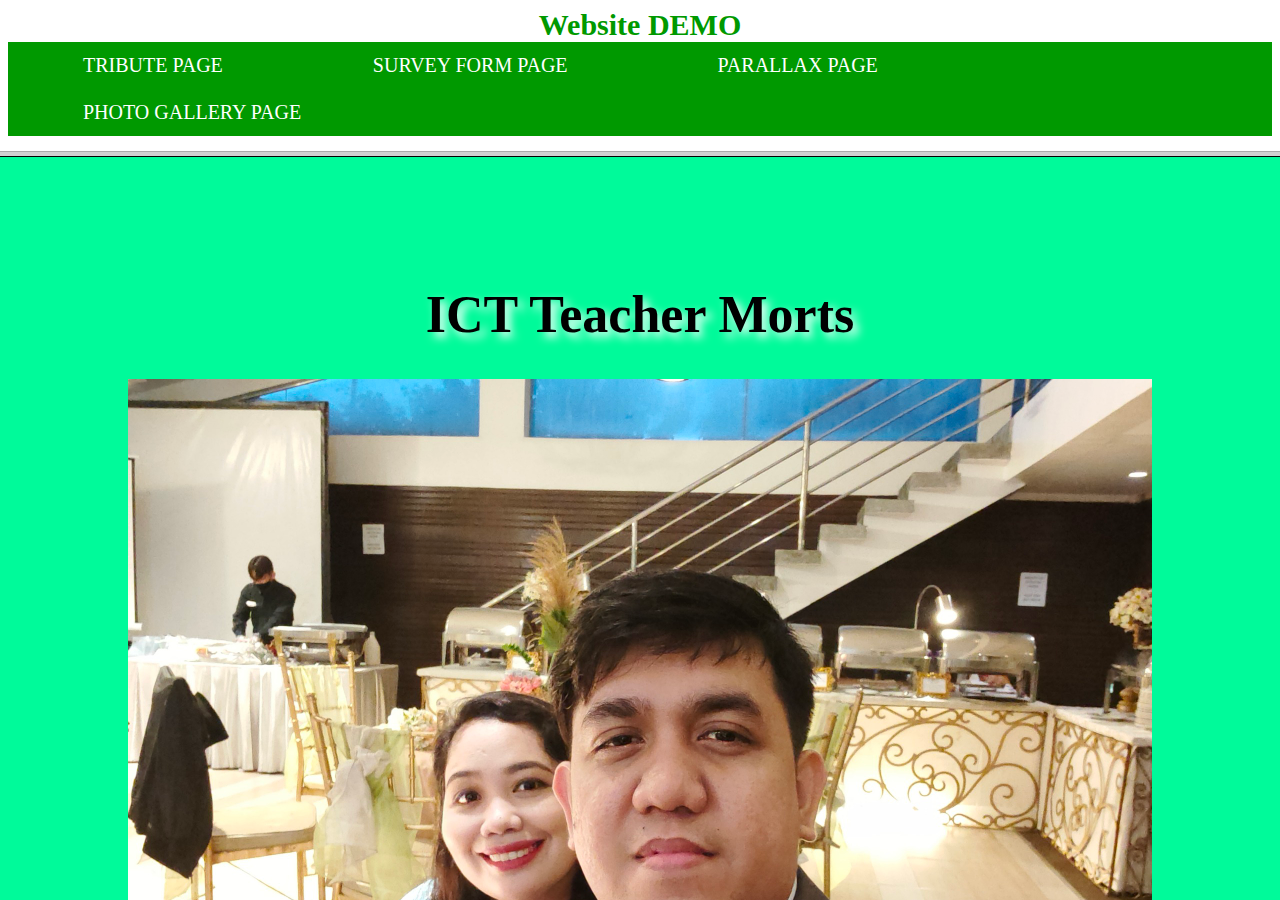
<file: index.html>
<!DOCTYPE html>
<html>
<head>
	<title>My Sample Webpage</title>
</head>

<frameset rows="17%, *">
	<frame name="frame-menu" src="page/Menu.html">
	<frame name="frame-content" src="page/Tribute Sample.html">
</frameset>
</html>
</file>
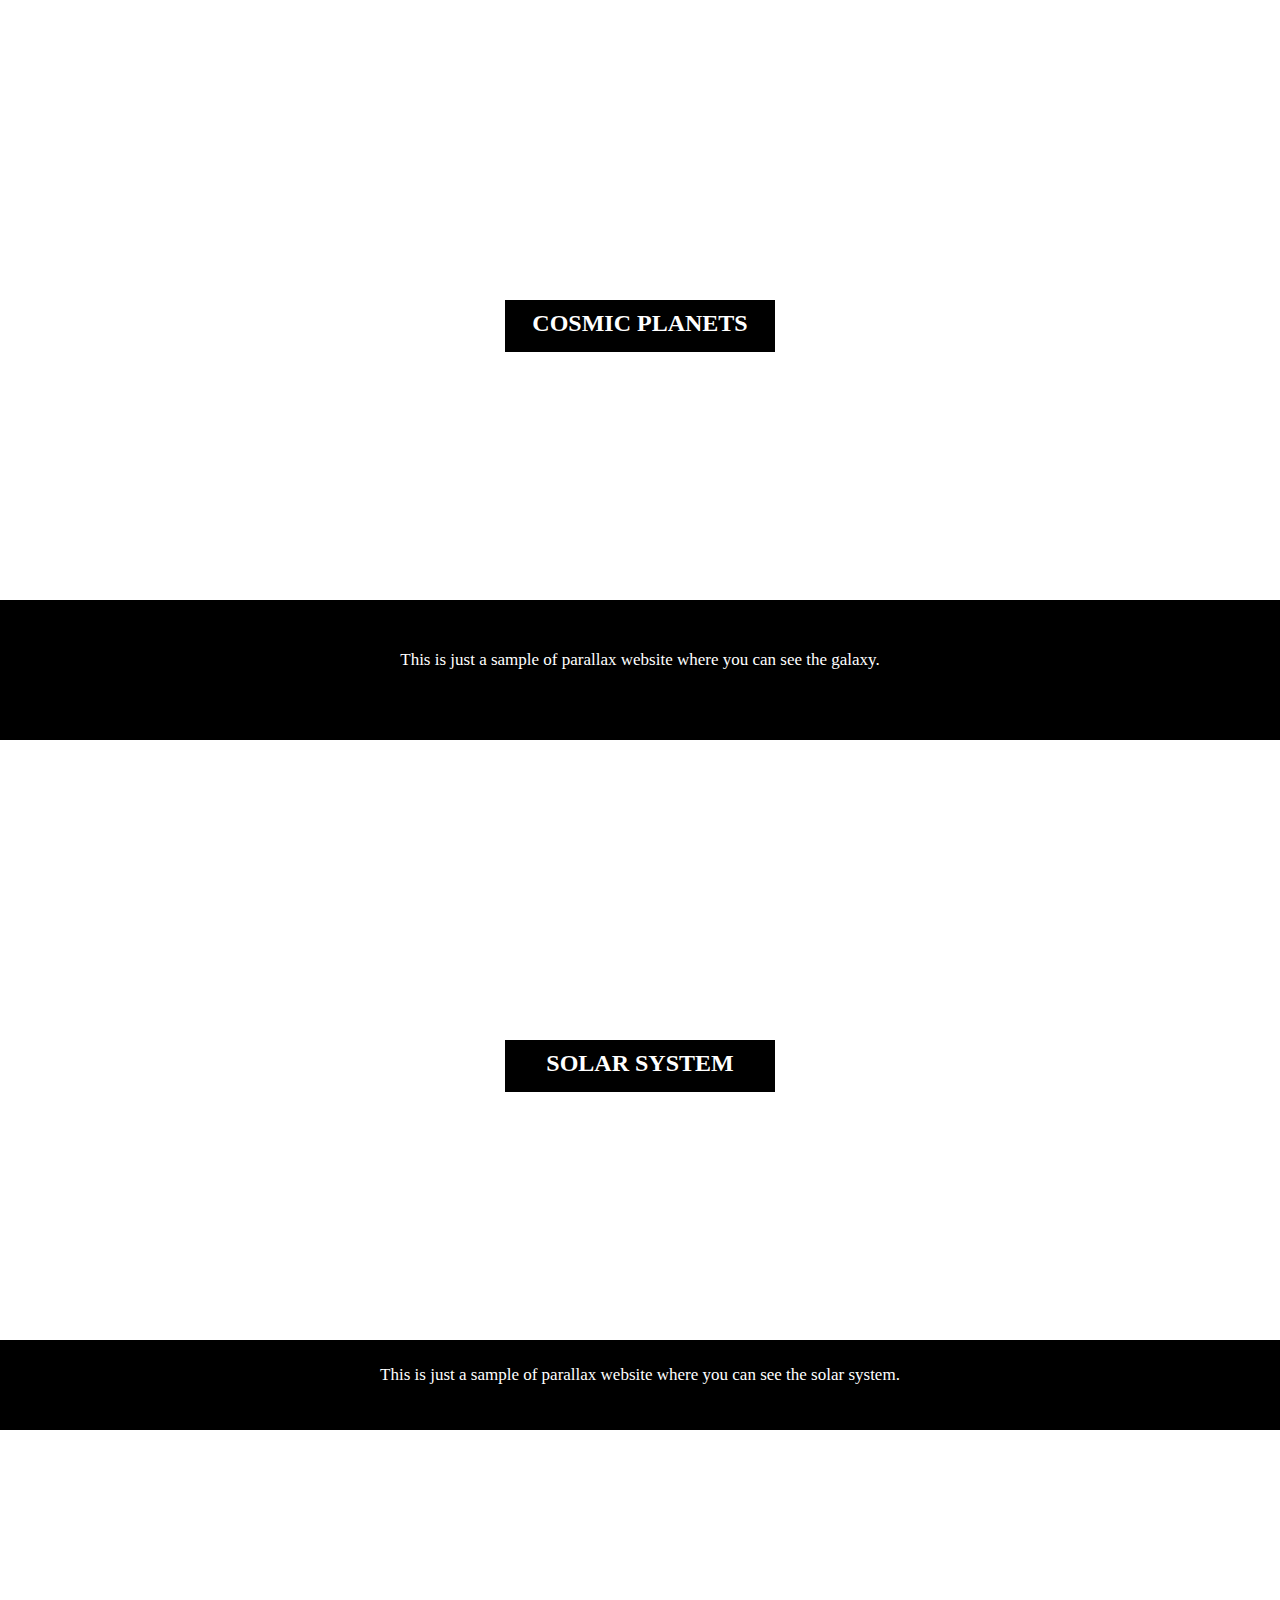
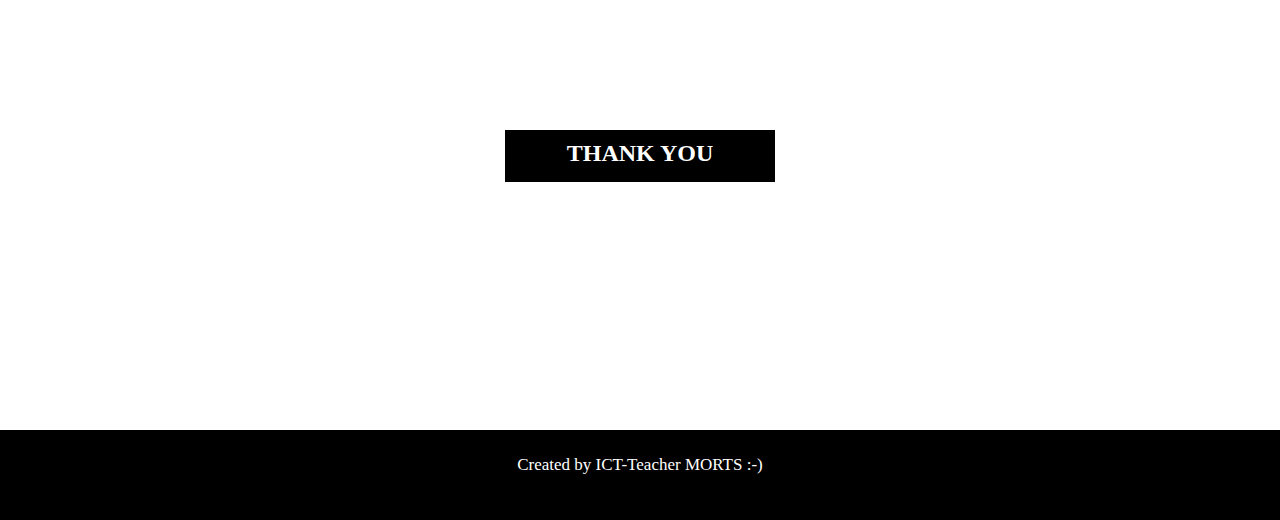
<file: Parallax Website Sample.html>
<!DOCTYPE html>
<html lang="en">

<head>

	<title> Group <#> - Parallax Page </title>
	<!--
	GROUP #
	- SURNAME, FIRSTNAME
	- SURNAME, FIRSTNAME
	- SURNAME, FIRSTNAME
	- SURNAME, FIRSTNAME

	(CREATED BY SURNAME, FIRSTNAME) 
	-->

	<style>

		/* Styling the body */
		* {
			margin: 0px;
			padding: 0px;
		}

		/* Styling the first parallax's
		height, width and background color */
		.parallax-1 {
			width: 100%;
			height: 600px;
			background: url('https://upload.wikimedia.org/wikipedia/commons/c/c3/NGC_4414_%28NASA-med%29.jpg');
			background-size: 100% 100%;
			background-attachment: fixed;
		}

		/* Styling the title of first parallax */
		.parallax-1 h2 {
			margin: auto;
			position: relative;
			left: 500x;
			top: 300px;
			width: 250px;
			height: 32px;
			padding: 10px;
			background-color: black;
			color: white;
			text-align: center;
		}

		/* Styling the second parallax's
		height, width and background color */
		.parallax-2 {
			width: 100%;
			height: 600px;
			background: url('https://upload.wikimedia.org/wikipedia/commons/1/19/Solar_System_true_color.jpg');
			background-size: 100% 100%;
			background-attachment: fixed;
		}

		/* Styling the title of second parallax */
		.parallax-2 h2 {
			margin: auto;
			position: relative;
			left: 500x;
			top: 300px;
			width: 250px;
			height: 32px;
			padding: 10px;
			background-color: black;
			color: white;
			text-align: center;
		}

		/* Styling the content or paragraph */
		.para-1 {
			padding: 50px;
			background-color: black;
			color: white;
			font-size: 17px;
		}

		/* Styling the content or paragraph */
		.para-2 {
			text-align: center;
			padding: 25px;
			font-size: 17px;
			font-family: Verdana;
			background-color: black;
			color: white;
		}
	</style>
</head>

<body>

	<!-- Giving title of the first parallax -->
	<div class="parallax-1">
		<h2>COSMIC PLANETS</h2>
	</div>

	<!--Content of first parallax -->
	<div class="para-1">
		<p>
			<center>This is just a sample of parallax website where you can see the galaxy.</center><br>
		</p>
	</div>

	<!-- Giving title of the first parallax -->
	<div class="parallax-2">
		<h2>SOLAR SYSTEM</h2>
	</div>

	<!--Content of 2nd parallax -->
	<div class="para-2">
		<p>
			<center>This is just a sample of parallax website where you can see the solar system.</center><br>
		</p>
	</div>

	<!--This will be same as first parallax-->
	<div class="parallax-1">
		<h2>THANK YOU</h2>
	</div>

	<div class="para-2">
		<p>
			 <center>Created by ICT-Teacher MORTS :-)</center><br>
		</p>
	</div>
</body>

</html>
</file>
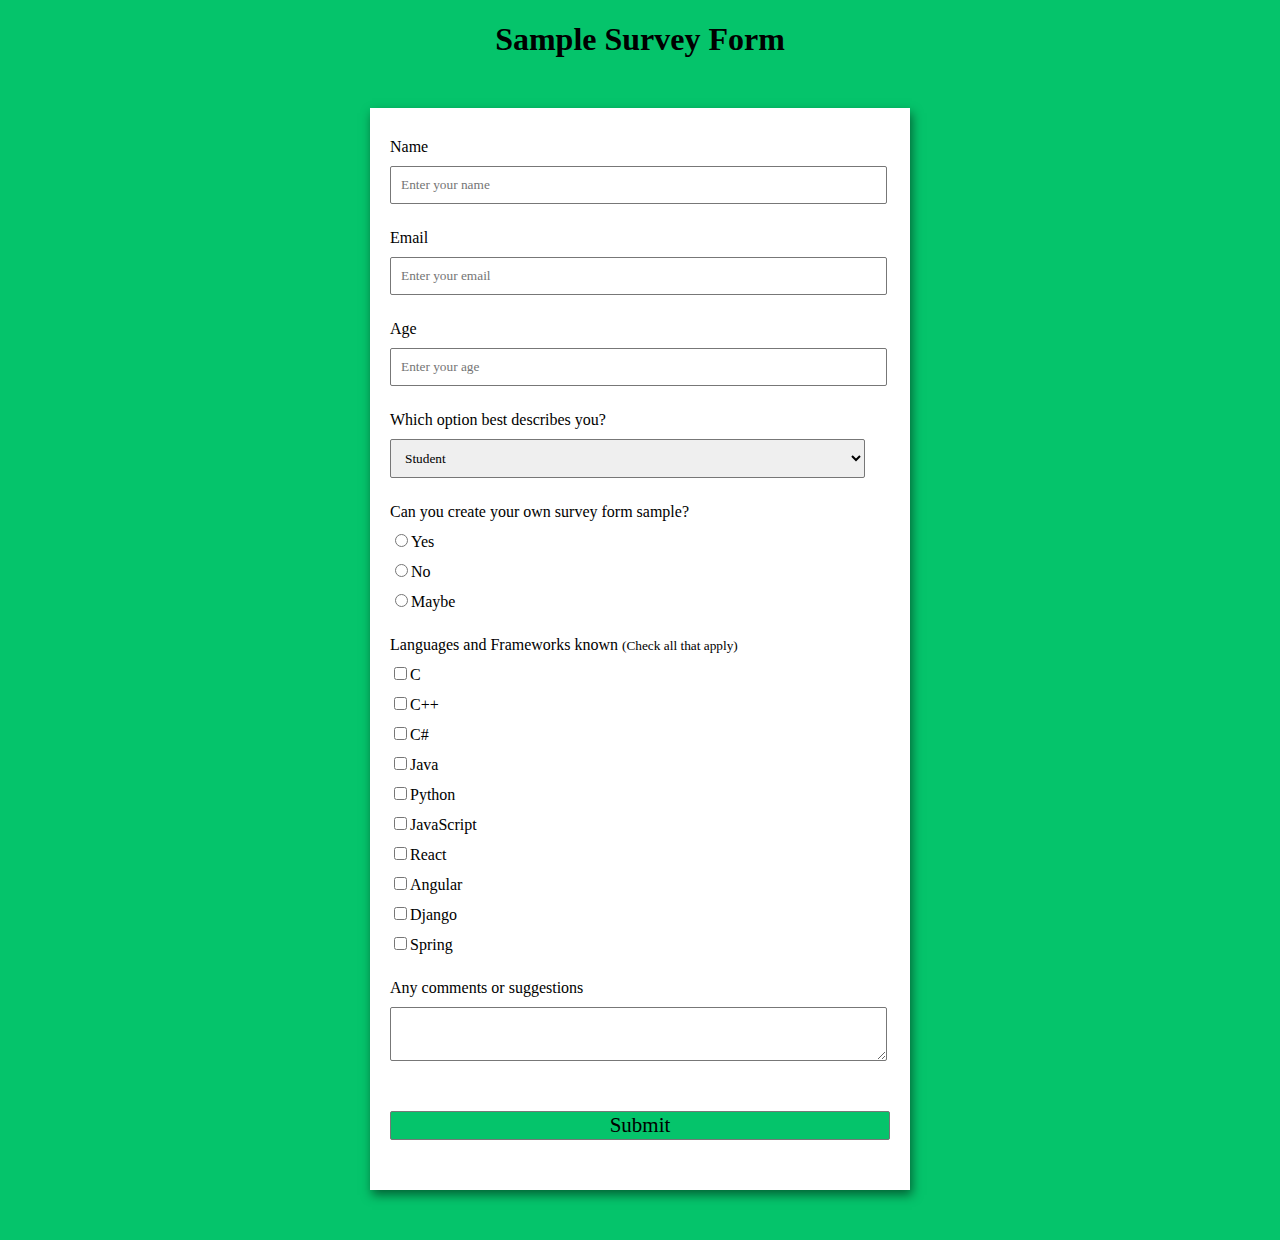
<file: Survey Form Sample.html>
<!DOCTYPE html>
<html lang="en">

<head>
	<meta charset="UTF-8">
	<meta http-equiv="X-UA-Compatible" content="IE=edge">
	<meta name="viewport" content=
		"width=device-width, initial-scale=1.0">
	
	<title> Group <#> - Build a Survey Form using HTML and CSS </title>
	<!--
	GROUP #
	- SURNAME, FIRSTNAME
	- SURNAME, FIRSTNAME
	- SURNAME, FIRSTNAME
	- SURNAME, FIRSTNAME

	(CREATED BY SURNAME, FIRSTNAME) 
	-->	

	<style>

		/* Styling the Body element i.e. Color,
		Font, Alignment */
		body {
			background-color: #05c46b;
			font-family: Verdana;
			text-align: center;
		}

		/* Styling the Form (Color, Padding, Shadow) */
		form {
			background-color: #fff;
			max-width: 500px;
			margin: 50px auto;
			padding: 30px 20px;
			box-shadow: 2px 5px 10px rgba(0, 0, 0, 0.5);
		}

		/* Styling form-control Class */
		.form-control {
			text-align: left;
			margin-bottom: 25px;
		}

		/* Styling form-control Label */
		.form-control label {
			display: block;
			margin-bottom: 10px;
		}

		/* Styling form-control input,
		select, textarea */
		.form-control input,
		.form-control select,
		.form-control textarea {
			border: 1px solid #777;
			border-radius: 2px;
			font-family: inherit;
			padding: 10px;
			display: block;
			width: 95%;
		}

		/* Styling form-control Radio
		button and Checkbox */
		.form-control input[type="radio"],
		.form-control input[type="checkbox"] {
			display: inline-block;
			width: auto;
		}

		/* Styling Button */
		button {
			background-color: #05c46b;
			border: 1px solid #777;
			border-radius: 2px;
			font-family: inherit;
			font-size: 21px;
			display: block;
			width: 100%;
			margin-top: 50px;
			margin-bottom: 20px;
		}
	</style>
</head>

<body>
	<h1>Sample Survey Form</h1>

	<!-- Create Form -->
	<form id="form">

		<!-- Details -->
		<div class="form-control">
			<label for="name" id="label-name">
				Name
			</label>

			<!-- Input Type Text -->
			<input type="text"
				id="name"
				placeholder="Enter your name" />
		</div>

		<div class="form-control">
			<label for="email" id="label-email">
				Email
			</label>

			<!-- Input Type Email-->
			<input type="email"
				id="email"
				placeholder="Enter your email" />
		</div>

		<div class="form-control">
			<label for="age" id="label-age">
				Age
			</label>

			<!-- Input Type Text -->
			<input type="text"
				id="age"
				placeholder="Enter your age" />
		</div>

		<div class="form-control">
			<label for="role" id="label-role">
				Which option best describes you?
			</label>
			
			<!-- Dropdown options -->
			<select name="role" id="role">
				<option value="student">Student</option>
				<option value="intern">Intern</option>
				<option value="professional">
					Professional
				</option>
				<option value="other">Other</option>
			</select>
		</div>

		<div class="form-control">
			<label>
				Can you create your own survey form sample?
			</label>

			<!-- Input Type Radio Button -->
			<label for="recommed-1">
				<input type="radio"
					id="recommed-1"
					name="recommed">Yes</input>
			</label>
			<label for="recommed-2">
				<input type="radio"
					id="recommed-2"
					name="recommed">No</input>
			</label>
			<label for="recommed-3">
				<input type="radio"
					id="recommed-3"
					name="recommed">Maybe</input>
			</label>
		</div>

		<div class="form-control">
			<label>Languages and Frameworks known
				<small>(Check all that apply)</small>
			</label>
			<!-- Input Type Checkbox -->
			<label for="inp-1">
				<input type="checkbox"
					name="inp">C</input></label>
			<label for="inp-2">
				<input type="checkbox"
					name="inp">C++</input></label>
			<label for="inp-3">
				<input type="checkbox"
					name="inp">C#</input></label>
			<label for="inp-4">
				<input type="checkbox"
					name="inp">Java</input></label>
			<label for="inp-5">
				<input type="checkbox"
					name="inp">Python</input></label>
			<label for="inp-6">
				<input type="checkbox"
					name="inp">JavaScript</input></label>
			<label for="inp-7">
				<input type="checkbox"
					name="inp">React</input></label>
			<label for="inp-7">
				<input type="checkbox"
					name="inp">Angular</input></label>
			<label for="inp-7">
				<input type="checkbox"
					name="inp">Django</input></label>
			<label for="inp-7">
				<input type="checkbox"
					name="inp">Spring</input></label>
		</div>

		<div class="form-control">
			<label for="comment">
				Any comments or suggestions
			</label>

			<!-- multi-line text input control -->
			<textarea name="comment" id="comment"
				placeholder="Enter your comment here">
			</textarea>
		</div>

		<!-- Multi-line Text Input Control -->
		<button type="submit" value="submit">
			Submit
		</button>
	</form>
</body>

</html>
</file>
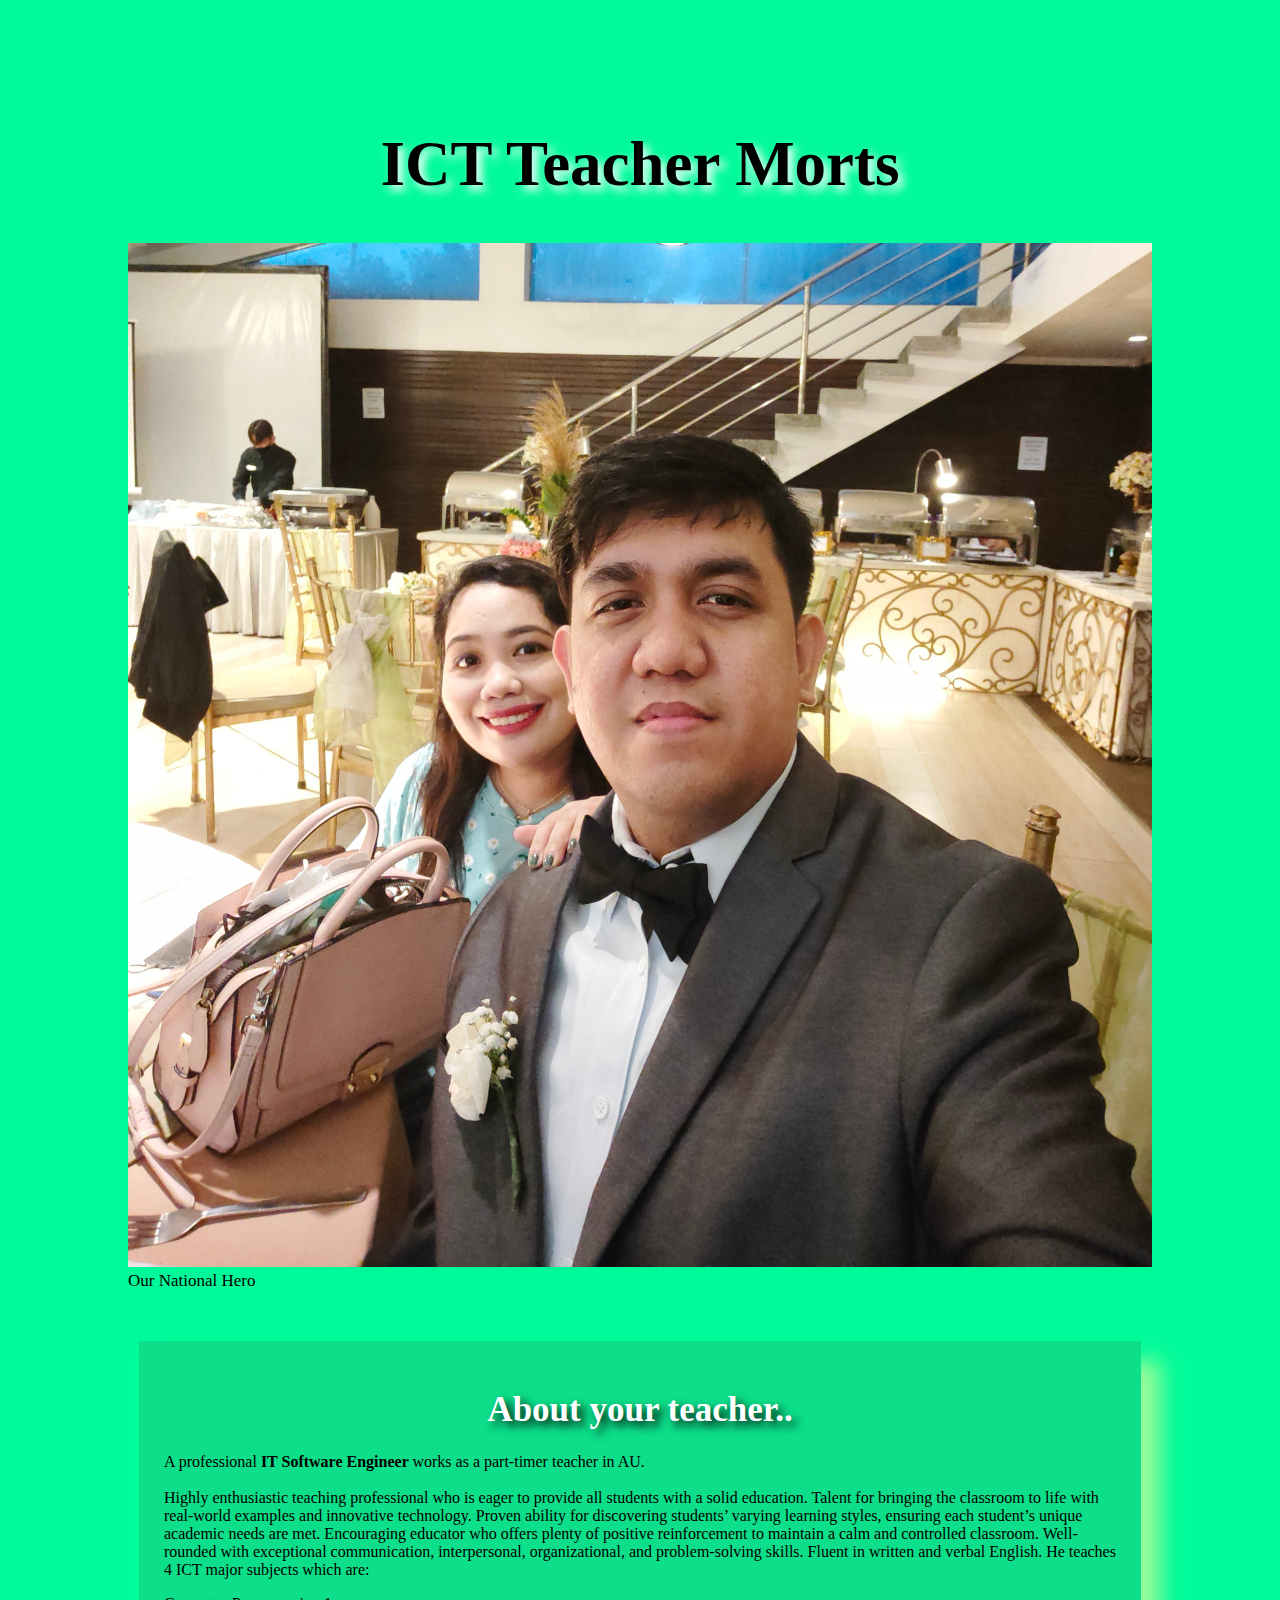
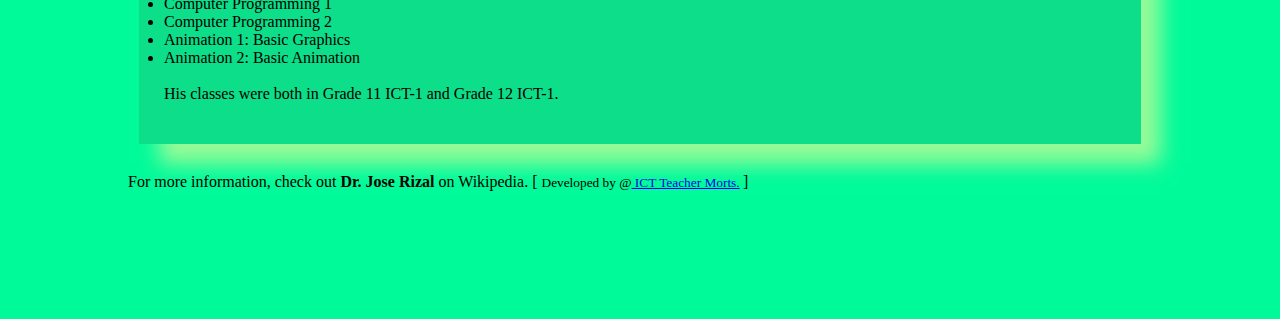
<file: Tribute Sample.html>
<!DOCTYPE html>
<html lang="en">

<head>

	<title> Group <#> - Tribute Page </title>
	<!--
	GROUP #
	- SURNAME, FIRSTNAME
	- SURNAME, FIRSTNAME
	- SURNAME, FIRSTNAME
	- SURNAME, FIRSTNAME

	(CREATED BY SURNAME, FIRSTNAME) 
	-->

	<style>

		/* Styling the body element like body color and margin */
		body {
			background-color: #00FA9A;
			margin: 10%;
		}

		/* Styling the Title and giving shadow to the title */
		#title {
			text-align: center;
			text-shadow: 5px 5px 10px white;
			font-size: 7vh;
		}

		/* Setting width and display type of image */
		img {
			display: inline-block;
			width: 100%;
		}

		/* Setting font color and font size of the image-caption */
		#caption {
			font-size: 17px;
			font-family: Gill Sans;
			color: black;
		}

		/* Styling the content of the page like-padding, font-size, font color etc.*/
		div#tribute-data {
			background-color: rgb(46, 139, 87, 0.25);
			box-shadow: 20px 20px 20px #98FB98;
			font-family: Georgia;
			padding: 25px 25px;
			margin: 11px;
			margin-top: 50px;
		}

		/* Styling the title of the content */
		h1.title {
			font-size: 35px;
			color: white;
			text-align: center;
			text-shadow: 5px 5px 10px black;
		}

		/* Styling the link provided at the end */
		#tribute-link {
			text-decoration: none;
			color: black;
		}
	</style>	
</head>

<body>
	<main id="main">
		<!-- Title of the page -->
		<h1 id="title">
			ICT Teacher Morts
		</h1>

		<div id="img">
			<!--Image of the Tribute Person-->
			<img src="Teacher_Profile.jpg" id="image" alt="Error Loading Image">
			<small id="caption">
				Our National Hero
			</small>
		</div>

		<div id="tribute-data">

			<!--Achievements and other
				details of the person-->
			<h1 class="title">
				About your teacher..
			</h1>

			<p>
				A professional <b> IT Software Engineer </b> works as a part-timer teacher in AU. <br><br>
				
				Highly enthusiastic teaching professional who is eager to provide all students with a solid education. 
				Talent for bringing the classroom to life with real-world examples and innovative technology. 
				Proven ability for discovering students’ varying learning styles, ensuring each student’s unique academic needs are met. 
				Encouraging educator who offers plenty of positive reinforcement to maintain a calm and controlled classroom. 
				Well-rounded with exceptional communication, interpersonal, organizational, and problem-solving skills. Fluent in written and verbal English.				
				
				He teaches 4 ICT major subjects which are: <br> 
				<li>Computer Programming 1</li>
				<li>Computer Programming 2</li>
				<li>Animation 1: Basic Graphics</li>
				<li>Animation 2: Basic Animation</li>
				<br>
				His classes were both in Grade 11 ICT-1 and Grade 12 ICT-1.
			</p>
		</div>
		
		<br>
		
		For more information, check out
		<a id="tribute-link" href="#">
		<b>Dr. Jose Rizal</b> on Wikipedia. [ <small>Developed by @<a href="#"> ICT Teacher Morts.</a></a> </small> ]
	</main>
</body>

</html>
</file>
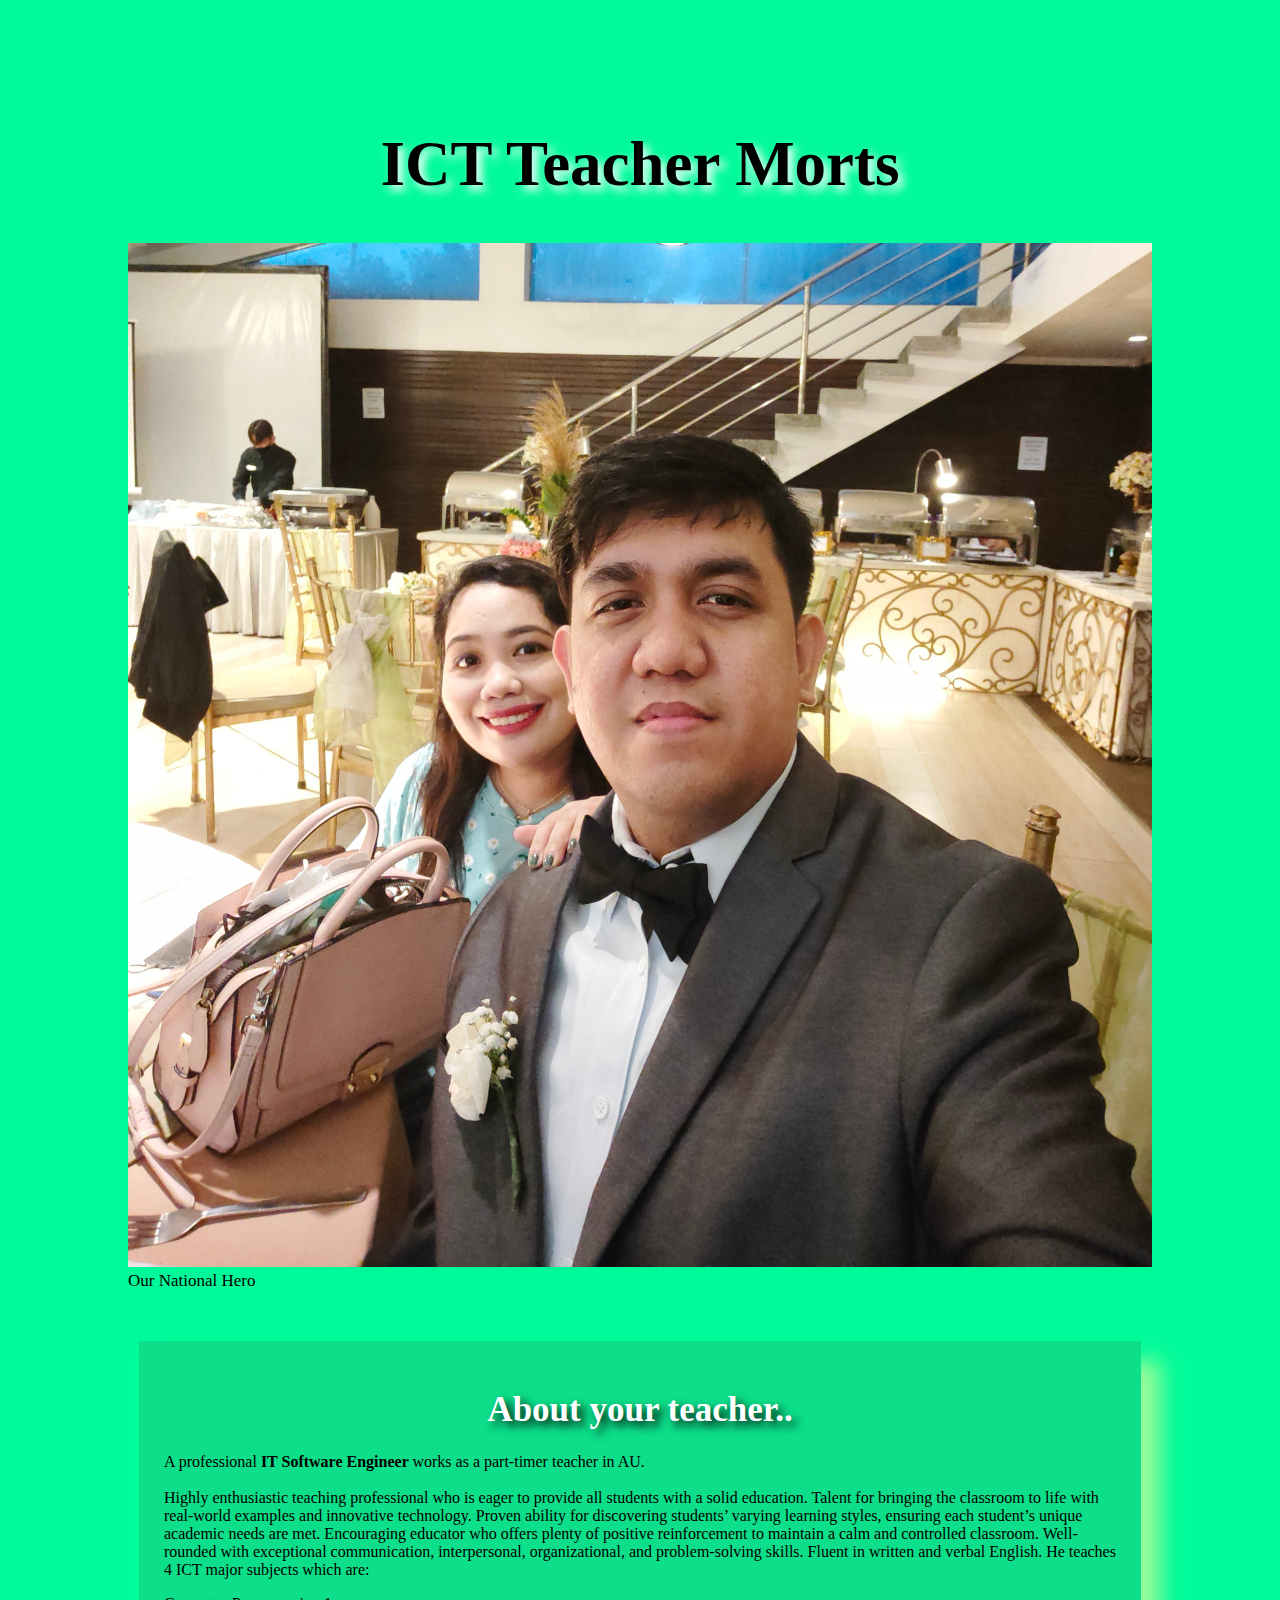
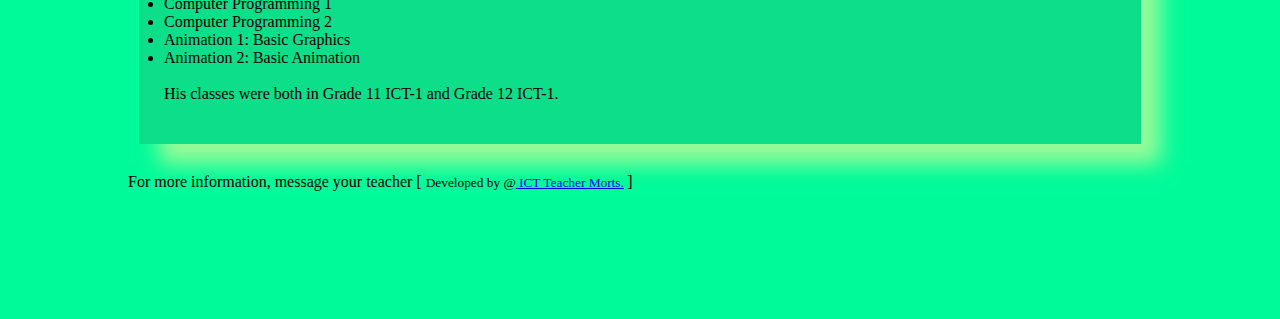
<file: page/Tribute Sample.html>
<!DOCTYPE html>
<html lang="en">

<head>

	<title> Group <#> - Tribute Page </title>
	<!--
	GROUP #
	- SURNAME, FIRSTNAME
	- SURNAME, FIRSTNAME
	- SURNAME, FIRSTNAME
	- SURNAME, FIRSTNAME

	(CREATED BY SURNAME, FIRSTNAME) 
	-->

	<style>

		/* Styling the body element like body color and margin */
		body {
			background-color: #00FA9A;
			margin: 10%;
		}

		/* Styling the Title and giving shadow to the title */
		#title {
			text-align: center;
			text-shadow: 5px 5px 10px white;
			font-size: 7vh;
		}

		/* Setting width and display type of image */
		img {
			display: inline-block;
			width: 100%;
		}

		/* Setting font color and font size of the image-caption */
		#caption {
			font-size: 17px;
			font-family: Gill Sans;
			color: black;
		}

		/* Styling the content of the page like-padding, font-size, font color etc.*/
		div#tribute-data {
			background-color: rgb(46, 139, 87, 0.25);
			box-shadow: 20px 20px 20px #98FB98;
			font-family: Georgia;
			padding: 25px 25px;
			margin: 11px;
			margin-top: 50px;
		}

		/* Styling the title of the content */
		h1.title {
			font-size: 35px;
			color: white;
			text-align: center;
			text-shadow: 5px 5px 10px black;
		}

		/* Styling the link provided at the end */
		#tribute-link {
			text-decoration: none;
			color: black;
		}
	</style>	
</head>

<body>
	<main id="main">
		<!-- Title of the page -->
		<h1 id="title">
			ICT Teacher Morts
		</h1>

		<div id="img">
			<!--Image of the Tribute Person-->
			<img src="../img/Teacher_Profile.jpg" id="image" alt="Error Loading Image">
			<small id="caption">
				Our National Hero
			</small>
		</div>

		<div id="tribute-data">

			<!--Achievements and other
				details of the person-->
			<h1 class="title">
				About your teacher..
			</h1>

			<p>
				A professional <b> IT Software Engineer </b> works as a part-timer teacher in AU. <br><br>
				
				Highly enthusiastic teaching professional who is eager to provide all students with a solid education. 
				Talent for bringing the classroom to life with real-world examples and innovative technology. 
				Proven ability for discovering students’ varying learning styles, ensuring each student’s unique academic needs are met. 
				Encouraging educator who offers plenty of positive reinforcement to maintain a calm and controlled classroom. 
				Well-rounded with exceptional communication, interpersonal, organizational, and problem-solving skills. Fluent in written and verbal English.				
				
				He teaches 4 ICT major subjects which are: <br> 
				<li>Computer Programming 1</li>
				<li>Computer Programming 2</li>
				<li>Animation 1: Basic Graphics</li>
				<li>Animation 2: Basic Animation</li>
				<br>
				His classes were both in Grade 11 ICT-1 and Grade 12 ICT-1.
			</p>
		</div>
		
		<br>
		
		For more information, message your teacher [ <small>Developed by @<a href="#"> ICT Teacher Morts.</a></a> </small> ]
	</main>
</body>

</html>
</file>
